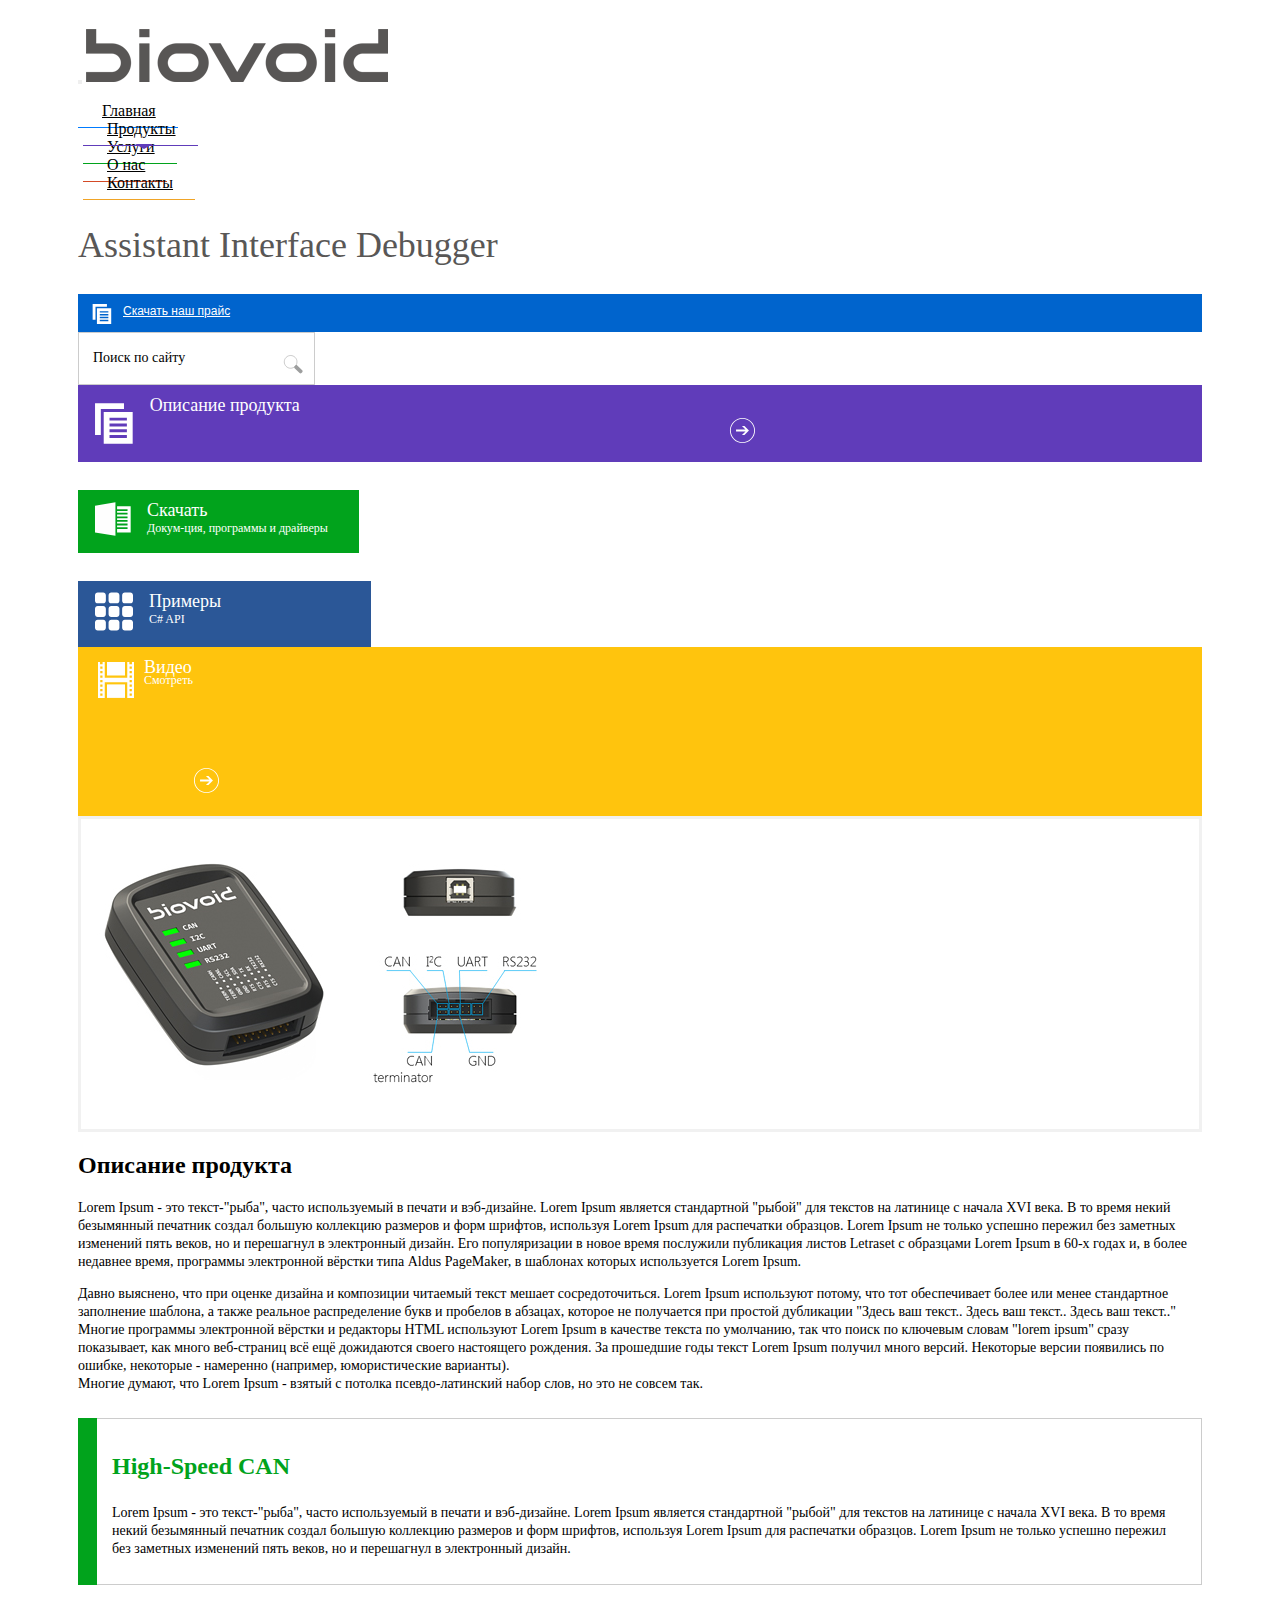
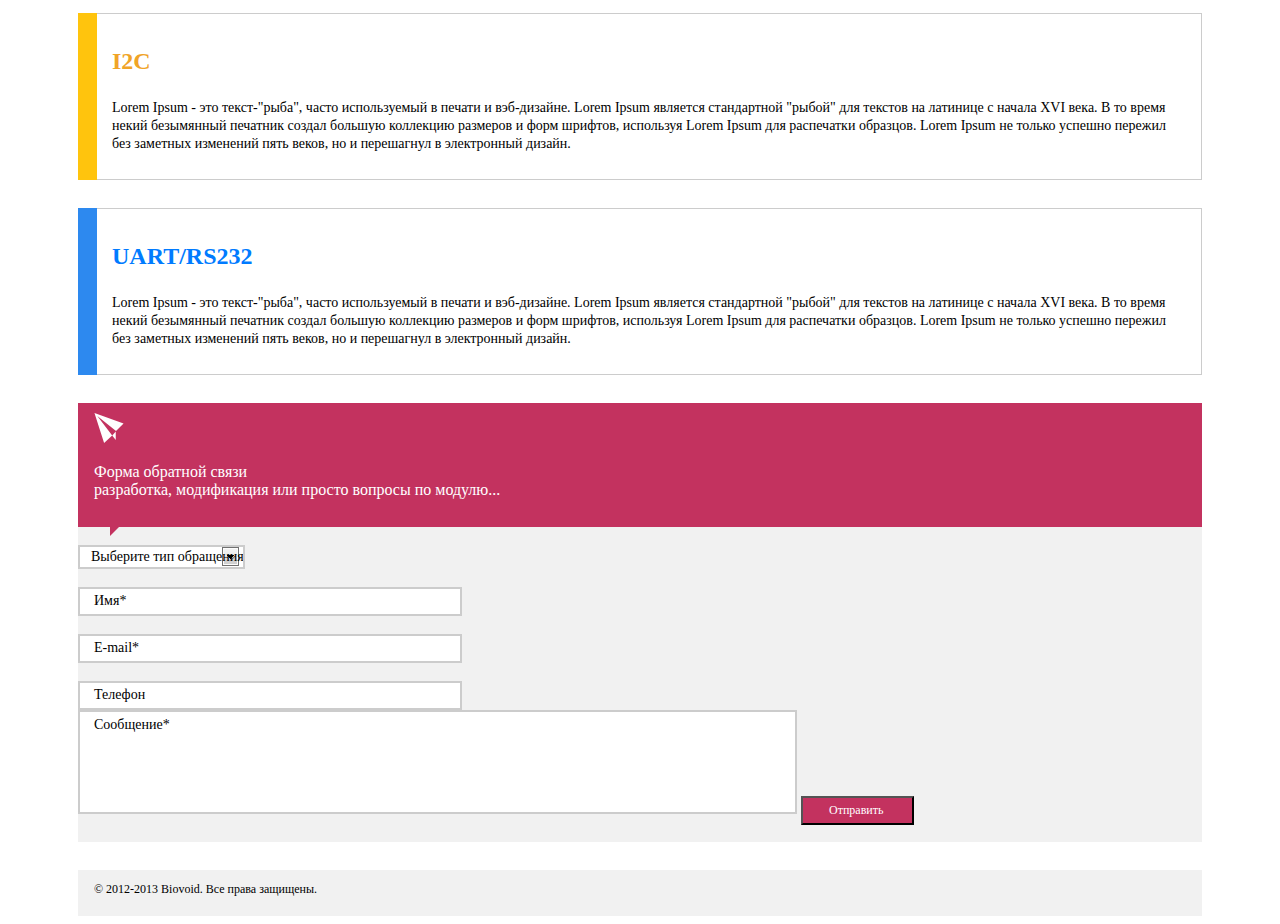
<file: index.html>
<!DOCTYPE html>
<html lang="ru">

<head>
    <meta charset="UTF-8" />
    <meta http-equiv="X-UA-Compatible" content="IE=edge" />
    <meta name="viewport" content="width=device-width, initial-scale=1.0" />
    <title>Biovoid</title>
    <link rel="stylesheet" href="https://cdn.jsdelivr.net/npm/bootstrap@4.6.0/dist/css/bootstrap.min.css" integrity="sha384-B0vP5xmATw1+K9KRQjQERJvTumQW0nPEzvF6L/Z6nronJ3oUOFUFpCjEUQouq2+l" crossorigin="anonymous" />

    <link rel="stylesheet" href="./css/main.min.css" />
</head>

<body>
    <header class="container">
        <nav class="navbar navbar-expand-lg navbar-light">
            <button class="navbar-toggler" type="button" data-toggle="collapse" data-target="#navbarTogglerDemo03" aria-controls="navbarTogglerDemo03" aria-expanded="false" aria-label="Toggle navigation">
          <span class="navbar-toggler-icon"></span>
        </button>
            <a class="navbar-brand" href="index.html"><img src="./image/logo.png" class="d-inline-block align-top header-logo" alt="" /></a>
            <div class="flex-row-reverse collapse navbar-collapse" id="navbarTogglerDemo03">
                <ul class="navbar-nav mt-2 mt-lg-0">
                    <li class="nav-item">
                        <a class="nav-link border-blue" href="#">Главная</a>
                    </li>
                    <li class="nav-item">
                        <a class="nav-link border-purple active" href="# ">Продукты</a>
                    </li>
                    <li class="nav-item">
                        <a class="nav-link border-green" href="#">Услуги</a>
                    </li>
                    <li class="nav-item">
                        <a class="nav-link border-carrot" href="#">О нас</a>
                    </li>
                    <li class="nav-item">
                        <a class="nav-link border-orange" href="#">Контакты</a>
                    </li>
                </ul>
            </div>
        </nav>
    </header>
    <main>
        <section class="hero mt-5 container">
            <div class="list-search row">
                <div class="col-xl-6">
                    <h1>Assistant Interface Debugger</h1>
                </div>
                <div class="col-xl-6 d-sm-flex d-flex  d-lg-flex d-md-flex d-xl-flex justify-content-between">
                    <div class="col-sm-6 col-xs-6 pl-sm-0 pl-0 ">
                        <a href="#" class="btn-dovnload-price">
                            <svg class="svg-description-download">
                  <use href="./image/svg/sprite.svg#icon-description"></use>
                </svg>
                            <span> Скачать наш прайс</span>
                        </a>
                    </div>
                    <div class="col-sm-6 col-xs-6 pr-sm-0 pr-0 ">
                        <label class="label-form-search">
                <input type="text" class="form-control" placeholder="Поиск по сайту" />
                <svg class="svg-form-control">
                  <use href="./image/svg/sprite.svg#icon-search"></use>
                </svg>
              </label>
                    </div>
                </div>
            </div>

            <div class="row mt-2">
                <div class="col-xl-6 ">
                    <div>
                        <button type="button" class="btn-description mb-xs-0 mb-sm-0">
                <svg class="svg-description">
                  <use href="./image/svg/sprite.svg#icon-description"></use>
                </svg>
                <span>Описание продукта</span>
                <svg class="svg-arrow ">
                  <use href="./image/svg/sprite.svg#icon-arrow"></use>
                </svg>
              </button>
                    </div>
                    <div class="d-xl-flex justify-content-between d-lg-flex d-md-flex mt-5">
                        <div class="col-md-8 pl-0 pr-sm-0 pr-0">
                            <div>
                                <button type="button" class="btn-download mb-xs-0 mb-sm-0 ">
                    <svg class="svg-example">
                      <use href="./image/svg/sprite.svg#icon-example"></use>
                    </svg>
                    <span>
                      Скачать
                      <span> Докум-ция, программы и драйверы</span>
                    </span>
                  </button>
                            </div>
                            <div class="mt-5">
                                <button type="button" class="btn-example">
                    <svg class="svg-description">
                      <use href="./image/svg/sprite.svg#icon-gridview"></use>
                    </svg>
                    <span>Примеры<span>C# API</span></span>
                  </button>
                            </div>
                        </div>
                        <div class="col-md-4 pr-0 pl-sm-0  pl-0">
                            <button type="button" class="btn-video">
                  <svg class="svg-video">
                    <use href="./image/svg/sprite.svg#icon-video"></use>
                  </svg>
                  <span>Видео<span>Смотреть</span></span>
                  <svg class="svg-video-arrow">
                    <use href="./image/svg/sprite.svg#icon-arrow"></use>
                  </svg>
                </button>
                        </div>
                    </div>
                </div>
                <div class="col-xl-6">
                    <div class="block-img">
                        <img class="mx-auto rounded img-fluid" src="./image/biovoidImg.jpg" alt="photo of the device Biovoid" />
                    </div>
                </div>
            </div>
        </section>
        <section class="product-description container">
            <h2>Описание продукта</h2>
            <p>
                Lorem Ipsum - это текст-"рыба", часто используемый в печати и вэб-дизайне. Lorem Ipsum является стандартной "рыбой" для текстов на латинице с начала XVI века. В то время некий безымянный печатник создал большую коллекцию размеров и форм шрифтов, используя
                Lorem Ipsum для распечатки образцов. Lorem Ipsum не только успешно пережил без заметных изменений пять веков, но и перешагнул в электронный дизайн. Его популяризации в новое время послужили публикация листов Letraset с образцами Lorem
                Ipsum в 60-х годах и, в более недавнее время, программы электронной вёрстки типа Aldus PageMaker, в шаблонах которых используется Lorem Ipsum.
            </p>
            <p>
                Давно выяснено, что при оценке дизайна и композиции читаемый текст мешает сосредоточиться. Lorem Ipsum используют потому, что тот обеспечивает более или менее стандартное заполнение шаблона, а также реальное распределение букв и пробелов в абзацах, которое
                не получается при простой дубликации "Здесь ваш текст.. Здесь ваш текст.. Здесь ваш текст.." Многие программы электронной вёрстки и редакторы HTML используют Lorem Ipsum в качестве текста по умолчанию, так что поиск по ключевым словам
                "lorem ipsum" сразу показывает, как много веб-страниц всё ещё дожидаются своего настоящего рождения. За прошедшие годы текст Lorem Ipsum получил много версий. Некоторые версии появились по ошибке, некоторые - намеренно (например, юмористические
                варианты).
                <br /> Многие думают, что Lorem Ipsum - взятый с потолка псевдо-латинский набор слов, но это не совсем так.
            </p>
        </section>
        <section class="peculiarities-product container">
            <ul class="list-product-description pl-0">
                <li>
                    <div>
                        <h3>High-Speed CAN</h3>
                        <p class="mb-0">
                            Lorem Ipsum - это текст-"рыба", часто используемый в печати и вэб-дизайне. Lorem Ipsum является стандартной "рыбой" для текстов на латинице с начала XVI века. В то время некий безымянный печатник создал большую коллекцию размеров и форм шрифтов, используя
                            Lorem Ipsum для распечатки образцов. Lorem Ipsum не только успешно пережил без заметных изменений пять веков, но и перешагнул в электронный дизайн.
                        </p>
                    </div>
                </li>
                <li class="mt-5">
                    <div>
                        <h3>I2C</h3>
                        <p class="mb-0">
                            Lorem Ipsum - это текст-"рыба", часто используемый в печати и вэб-дизайне. Lorem Ipsum является стандартной "рыбой" для текстов на латинице с начала XVI века. В то время некий безымянный печатник создал большую коллекцию размеров и форм шрифтов, используя
                            Lorem Ipsum для распечатки образцов. Lorem Ipsum не только успешно пережил без заметных изменений пять веков, но и перешагнул в электронный дизайн.
                        </p>
                    </div>
                </li>
                <li class="mt-5">
                    <div>
                        <h3>UART/RS232</h3>
                        <p class="mb-0">
                            Lorem Ipsum - это текст-"рыба", часто используемый в печати и вэб-дизайне. Lorem Ipsum является стандартной "рыбой" для текстов на латинице с начала XVI века. В то время некий безымянный печатник создал большую коллекцию размеров и форм шрифтов, используя
                            Lorem Ipsum для распечатки образцов. Lorem Ipsum не только успешно пережил без заметных изменений пять веков, но и перешагнул в электронный дизайн.
                        </p>
                    </div>
                </li>
            </ul>
        </section>
    </main>
    <section class="container">
        <div class="d-flex info-message mt-5">
            <svg class="paperplane">
          <use href="./image/svg/sprite.svg#icon-paperplane"></use>
        </svg>
            <p>
                Форма обратной связи<br /> разработка, модификация или просто вопросы по модулю...
            </p>
        </div>
        <form class="justify-content-md-center form-footer">
            <div class="row block-form">
                <div class="col-xl-4  pr-xl-2 ">
                    <div class="form-group-input form-group">
                        <select id="inputState" class="custom-select" aria-label="Default select example">
                <option selected >Выберите тип обращения</option>
                <option>...</option>
              </select>
                    </div>
                    <div class="form-group-input ">
                        <input type="text" class="form-control form-control-input" placeholder="Имя*" />
                    </div>

                    <div class="form-group-input">
                        <input type="email" class="form-control form-control-input" placeholder="E-mail*" />
                    </div>

                    <div class="form-group-input">
                        <input type="tel" class="form-control form-control-input" placeholder="Телефон" />
                    </div>
                </div>
                <div class="col-xl-8 pl-xl-2 mt-5-md">
                    <textarea rows="5" class="form-control form-control-textarea" id="exampleFormControlTextarea1" rows="3" placeholder="Сообщение*"></textarea>
                    <button type="button" class="btn btn-send">Отправить</button>
                </div>
            </div>
        </form>
        </div>
    </section>
    <footer class="container">
        <div class="mt-5">© 2012-2013 Biovoid. Все права защищены.</div>
    </footer>

    <script src="https://code.jquery.com/jquery-3.5.1.slim.min.js" integrity="sha384-DfXdz2htPH0lsSSs5nCTpuj/zy4C+OGpamoFVy38MVBnE+IbbVYUew+OrCXaRkfj" crossorigin="anonymous"></script>
    <script src="https://cdn.jsdelivr.net/npm/bootstrap@4.6.0/dist/js/bootstrap.bundle.min.js" integrity="sha384-Piv4xVNRyMGpqkS2by6br4gNJ7DXjqk09RmUpJ8jgGtD7zP9yug3goQfGII0yAns" crossorigin="anonymous"></script>
</body>

</html>
</file>
<file: css/main.min.css>
*{padding:0px}ul{list-style-type:none}.navbar{padding:0px;margin:0px}.container{margin-left:auto;margin-right:auto}@media screen and (min-width: 992px){.container{padding-left:70px;padding-right:70px}}@media screen and (max-width: 768px){.container{padding-left:30px;padding-right:30px}}@media screen and (max-width: 576px){.container{padding-left:15px;padding-right:15px}}.mt-5,.mt-md-5{margin-top:27.999px !important}.ml-5{margin-left:27.999px !important}button{cursor:pointer}.navbar-nav .nav-item .nav-link{font-size:16px;color:#000;font-family:"Segoe UI"}.navbar{margin-top:29px}.header-logo{width:302px;height:53px}.navbar{-webkit-box-align:end;-ms-flex-align:end;align-items:flex-end}.navbar .nav-item:not(:first-child){margin-left:5px}.navbar .navbar-brand{margin:0px;padding:0px}.border-purple{position:relative;border-bottom:1px solid #603cba}.border-purple:after{content:'';position:absolute;margin:0 auto;width:0;height:0;border-top:5px solid #603cba;border-left:9px solid transparent;border-right:9px solid transparent}.border-blue{border-bottom:1px solid #007bff}.border-green{border-bottom:1px solid #01a31c}.border-carrot{border-bottom:1px solid #d44a26}.border-orange{border-bottom:1px solid #f0a427}@media screen and (min-width: 768px){.border-purple:after{bottom:-15%;left:5%}}@media screen and (min-width: 992px){.border-purple:after{left:45%}}@media screen and (min-width: 1200px){.border-purple:after{bottom:-10%}.navbar .nav-item .nav-link{text-align:center;padding:14px 22px 8px 24px}}@media screen and (max-width: 768px){.header-logo{width:200px;height:auto}.border-purple:after{bottom:-12%;left:5%}}.navbar-nav .nav-item:first-child .nav-link:focus,.navbar-nav .nav-item:first-child .nav-link:hover{color:#007bff}.navbar-nav .nav-item:nth-child(2) .nav-link:focus,.navbar-nav .nav-item:nth-child(2) .nav-link:hover{color:#603cba}.navbar-nav .nav-item:nth-child(3) .nav-link:focus,.navbar-nav .nav-item:nth-child(3) .nav-link:hover{color:#01a31c}.navbar-nav .nav-item:nth-child(4) .nav-link:focus,.navbar-nav .nav-item:nth-child(4) .nav-link:hover{color:#d44a26}.navbar-nav .nav-item:nth-child(5) .nav-link:focus,.navbar-nav .nav-item:nth-child(5) .nav-link:hover{color:#f0a427}h1{font-family:"Segoe UI Light";font-size:36px;font-weight:400;color:#595756;text-align:left;line-height:1.389}.btn-dovnload-price{background-color:#0064cd;color:#FFF;border:none;padding:10px 40px 8px 14px;display:-webkit-box;display:-ms-flexbox;display:flex;font-size:12px;font-family:"Arial";font-weight:400}.btn-dovnload-price span{margin-left:11px}.btn-dovnload-price .svg-description-download{width:20px;height:20px}.btn-dovnload-price:hover,.btn-dovnload-price:focus{color:#fff;-webkit-box-shadow:0px 5px 10px 2px rgba(45,101,255,0.466);box-shadow:0px 5px 10px 2px rgba(45,101,255,0.466)}.label-form-search{position:relative;width:100%}.svg-form-control{position:absolute;width:20px;height:20px;top:6px;right:5%}.form-control{position:relative;border:1px solid #ccc;padding:18px 75px 18px 5px;font-size:12px;font-family:"Arial Regular";font-weight:400}.form-control:hover,.form-control:focus{-webkit-box-shadow:0px 5px 10px 2px rgba(0,0,0,0.2);box-shadow:0px 5px 10px 2px rgba(0,0,0,0.2)}.btn-description{width:100%;background-color:#603cba;border:none;color:#FFF;text-align:left;padding-top:15px;padding-left:17px;padding-bottom:15px}.btn-description span{display:inline-block;margin-top:-5px;margin-left:13px;vertical-align:top;font-size:18px;font-family:'Segoe UI'}.btn-download{background-color:#01a31c;border:none;color:#FFF;padding:10px 31px 15px 17px;display:-webkit-box;display:-ms-flexbox;display:flex;text-align:left;font-size:18px;font-family:"Segoe UI"}.btn-download span{font-size:12px;display:block;font-size:18px;font-family:'Segoe UI'}.btn-download span:first-child{font-size:12px;font-family:'Segoe UI'}.btn-example{background-color:#2b5797;border:none;color:#FFF;display:-webkit-box;display:-ms-flexbox;display:flex;text-align:left;padding:10px 150px 15px 17px}.btn-example span{margin-left:16px;font-size:12px;display:block;font-size:18px;font-family:'Segoe UI'}.btn-example span:first-child{margin-left:0px;font-size:12px;font-family:'Segoe UI'}.btn-video{background-color:#ffc40d;width:100%;border:none;color:#FFF;display:-webkit-box;display:-ms-flexbox;display:flex;text-align:left;padding:15px 12px 22px 20px}.btn-video span{margin-top:-5px;margin-left:10px;font-size:12px;display:block;font-size:18px;font-family:'Segoe UI'}.btn-video span:first-child{margin-left:0px;font-size:12px;font-family:'Segoe UI'}.block-img{border:3px solid #f1f1f1;padding:29px 16px 34px 16px}.svg-description{width:38px;height:41px}.svg-video{width:36px;height:36px}.svg-arrow{margin-left:426px;margin-top:17px;width:27px;height:27px}.svg-video-arrow{margin-top:105px;width:27px;height:27px}.svg-example{width:36px;height:38px;margin-right:16px}@media screen and (max-width: 1200px){h1{font-size:30px}.btn-dovnload-price{padding:10px 0px 8px 10px}.label-form-search>.form-control{padding:18px 0px 18px 10px}.block-img{margin-top:28px;padding:29px 16px 34px 150px}.btn-download,.btn-example{width:100%}.svg-arrow{margin-left:520px}.svg-video-arrow{margin-left:98px}}@media screen and (max-width: 992px){.block-button-left-hero{margin-top:28px}.btn-download,.btn-example{width:100%}.btn-dovnload-price{padding:10px 60px 8px 60px}.label-form-search>.form-control{padding:18px 60px 18px 60px}.block-img{margin-top:28px;padding:29px 16px 34px 60px}.svg-arrow{margin-left:625px}.svg-video-arrow{margin-left:65px}}@media screen and (max-width: 768px){.block-left-button{padding-right:0px;margin-bottom:28px}.btn-download,.btn-example{width:100%}.btn-dovnload-price{padding:10px 30px 8px 30px}.label-form-search>.form-control{padding:18px 70px 18px 30px}.block-img{margin-top:28px;padding:29px 16px 25px 25px}.svg-arrow{margin-left:390px}.svg-video-arrow{margin-top:15px;margin-left:300px}}@media screen and (max-width: 576px){h1{font-size:24px}.svg-arrow{margin-left:20px}.svg-video-arrow{margin-top:15px;margin-left:140px}.block-download-hero{padding-right:0px}.block-search-hero{padding-left:0px}.btn-dovnload-price{padding:10px 0px 8px 5px;font-size:12px;margin-bottom:28px}.label-form-search>.form-control{padding:18px 0px 18px 5px;font-size:12px;margin-bottom:10px}.block-img{margin-top:28px;padding:29px 16px 25px 25px}}.product-description h2{margin-top:20px;font-size:24px;font-family:"Segoe UI Light";color:#000}.product-description p{font-size:14px;font-family:"Segoe UI";font-style:"Regular";color:#000;line-height:18px}.list-product-description{margin-top:25px}.list-product-description li{padding:1px 1px 1px 0px}.list-product-description li div{padding:10px 20px 12px 15px;background-color:#FFF}.list-product-description li div h3{font-size:24px;font-family:"Segoe UI Light"}.list-product-description li div p{font-size:14px;font-family:"Segoe UI";color:#000;line-height:18px}.list-product-description>li:first-child{color:#01a31c;border-left:19px solid #01a31c;background-color:#cccccc}.list-product-description>li:nth-child(2){border-left:19px solid #ffc40d;color:#f0a427;background-color:#cccccc}.list-product-description>li:last-child{border-left:19px solid #2d89ef;color:#007bff;background-color:#cccccc}@media screen and (max-width: 576px){.list-product-description li div h3{font-size:20px}}.info-message{position:relative;padding:10px 0px 12px 16px;background-color:#c3325f;color:#FFF;line-height:18px}.info-message .paperplane{width:30px;height:30px}.info-message h5{font-size:18px;font-family:"Segoe UI Light";margin-left:7px;margin-bottom:0px}.info-message:before{content:'';position:absolute;left:32px;bottom:-9px;margin:0 auto;border-top:9px solid #c3325f;border-left:0px solid transparent;border-right:9px solid transparent}.block-form{background-color:#f1f1f1;margin:0px 0px 0px 0px;padding:18px 0px 17px 0px}.form-control-textarea{border:2px solid #ccc;resize:none}.form-group-input:not(:last-child){margin-bottom:18px}.form-group-input>input{outline:0;outline-offset:0;border:2px solid #ccc;padding:5px 220px 5px 5px}.form-group-input>select{height:auto;border:2px solid #ccc;border-radius:0px;padding:2px 0px 3px 10px;-webkit-appearance:none;-moz-appearance:none;appearance:none;text-indent:1px;background:url("../image/btnList.png") no-repeat right 4px center;background-color:#ffffff}.form-group-input>select::-ms-expand{display:none}.btn-send{margin-top:20px;padding:5px 29px 5px 26px;background-color:#c3325f;color:#FFF;font-size:12px;font-family:"Segoe UI";border-radius:0px}.custom-select{display:block;padding-left:9px;font-size:14px;font-family:"Segoe UI";color:#000;font-weight:500}.form-control{border-radius:0px}.form-control::-webkit-input-placeholder{padding-left:9px;font-size:14px;font-family:"Segoe UI";color:#000;font-weight:500}.form-control:-ms-input-placeholder{padding-left:9px;font-size:14px;font-family:"Segoe UI";color:#000;font-weight:500}.form-control::-ms-input-placeholder{padding-left:9px;font-size:14px;font-family:"Segoe UI";color:#000;font-weight:500}.form-control::placeholder{padding-left:9px;font-size:14px;font-family:"Segoe UI";color:#000;font-weight:500}.form-control-textarea{color:#ccc;border:2px solid #ccc;padding:5px 535px 15px 5px;border-radius:0px;font-size:14px;font-family:"Segoe UI";font-weight:500}@media screen and (max-width: 1200px){.block-textarea{margin-top:18px}.form-control-textarea{padding:5px 50px 15px 5px}}@media screen and (max-width: 576px){.info-message{font-size:15px}}@media screen and (max-width: 576px){.info-message h5{font-size:15px;padding-right:5px}.form-group-input>input{padding-right:0px}}footer>div{background-color:#f1f1f1;font-size:12px;font-weight:500;font-family:"Segoe UI";padding:12px 0px 19px 16px}
/*# sourceMappingURL=main.min.css.map */
</file>
